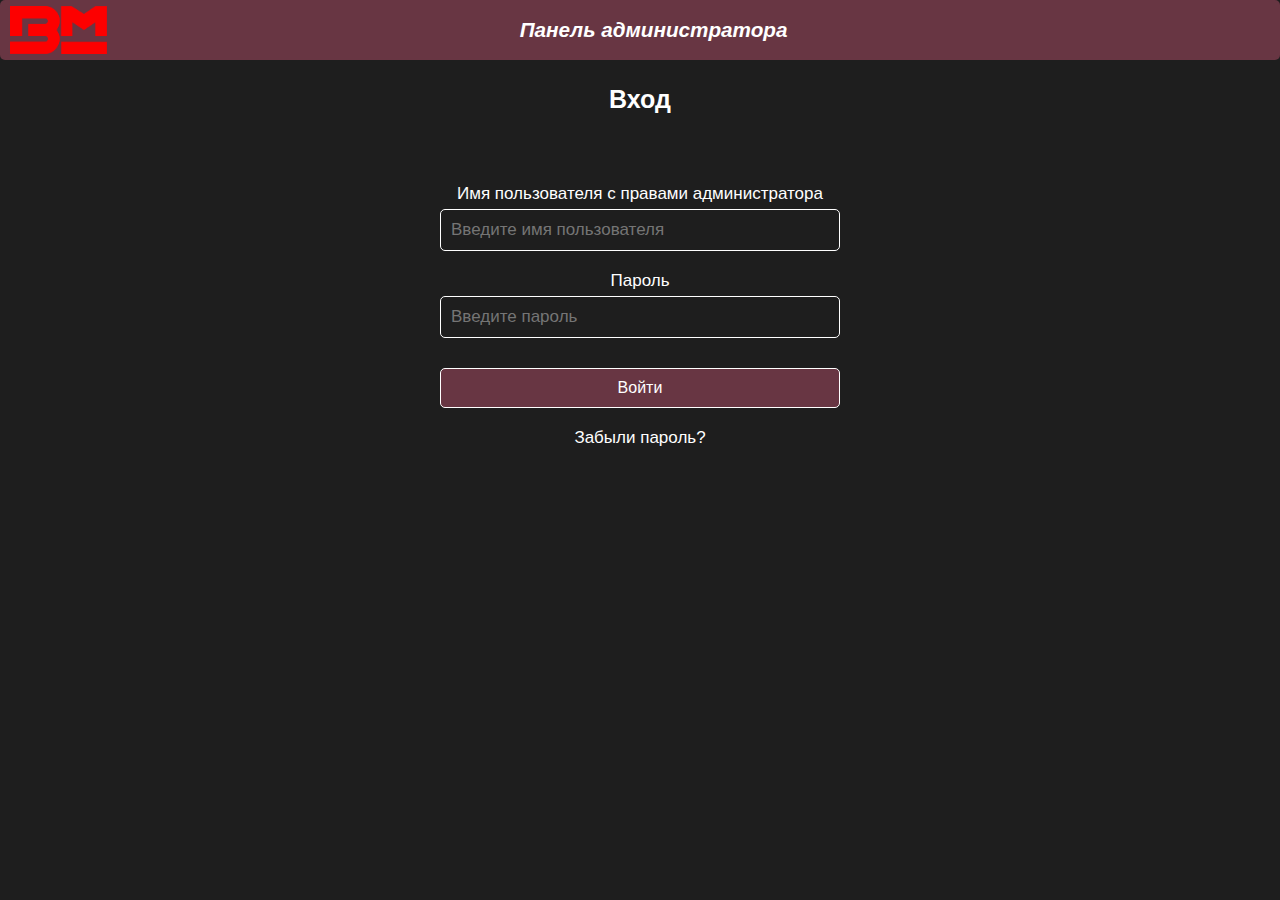
<file: admin/index.html>
<!doctype html><html lang="en"><head><meta charset="utf-8"/><link rel="icon" href="/admin/favicon.png"/><meta itemprop="image" content="/admin/logo192.png"/><meta name="viewport" content="width=device-width,initial-scale=1"/><meta name="theme-color" content="#430415"/><meta name="color-scheme" content="only light"><meta name="description" content="Приложение для удалённого управления контроллером BIOMATIC"/><meta property="og:title" content="BIOMATIC"/><meta property="og:description" content="Приложение для удалённого управления контроллером BIOMATIC"/><meta property="og:image" content="/admin/logo192.png"/><meta property="og:url" content="/admin/myapp"/><meta property="og:site_name" content="BIOMATIC"/><meta property="og:see_also" content="/admin/myapp"/><link rel="apple-touch-icon" href="/admin/logo192.png"/><link rel="manifest" href="/admin/manifest.json"/><title>BIOMATIC</title><script defer="defer" src="/admin/static/js/main.9eb775b9.js"></script><link href="/admin/static/css/main.1d94367e.css" rel="stylesheet"></head><body><noscript>You need to enable JavaScript to run this app.</noscript><div id="root"></div></body></html>
</file>
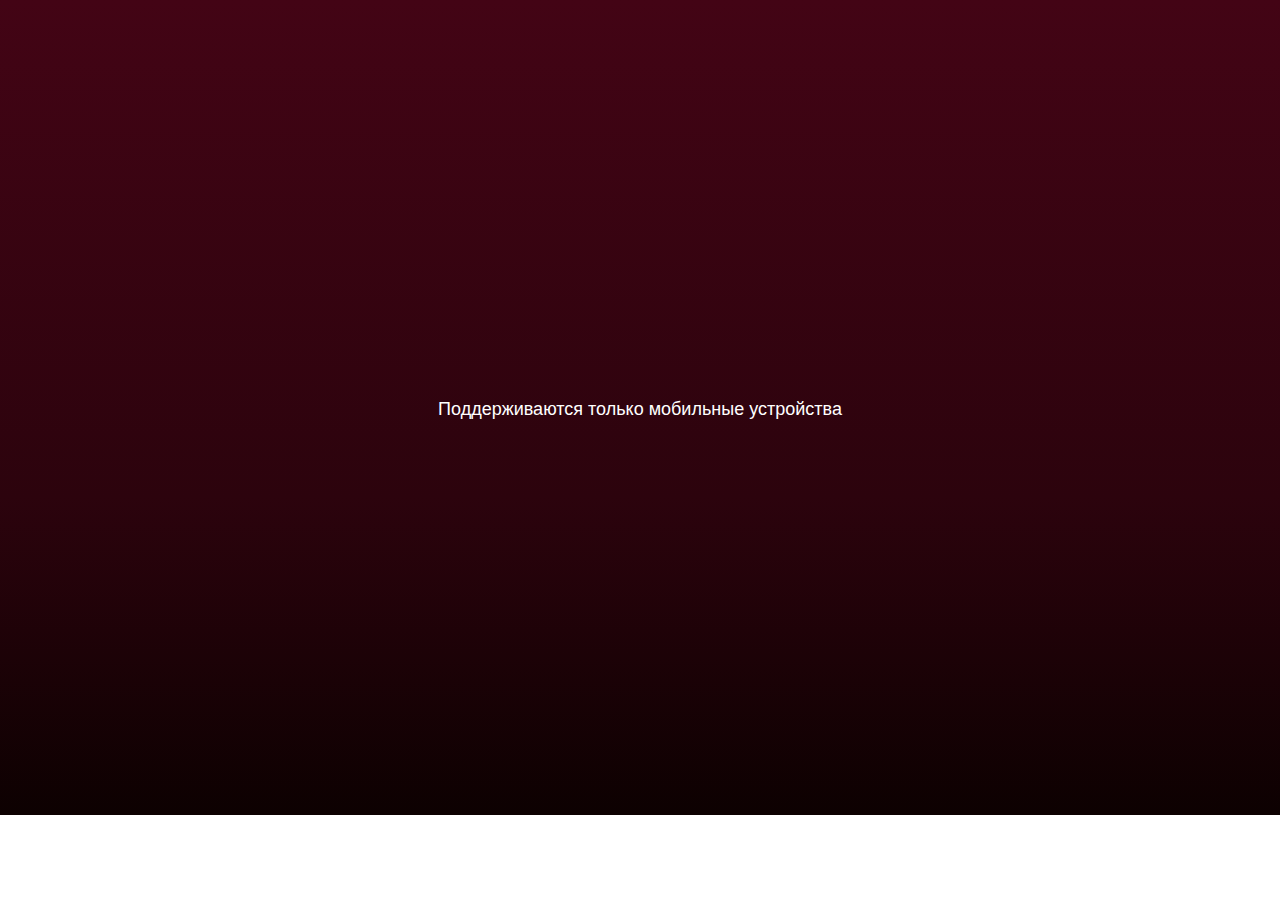
<file: myapp/index.html>
<!doctype html><html lang="en"><head>
<meta charset="utf-8"/><link rel="icon" href="/myapp/favicon.png"/><meta itemprop="image" content="/myapp/logo192.png"/><meta name="viewport" content="width=device-width,initial-scale=1"/><meta name="theme-color" content="#430415"/><meta name="color-scheme" content="only light"><meta name="description" content="Приложение для удалённого управления контроллером BIOMATIC"/><meta property="og:title" content="BIOMATIC"/><meta property="og:description" content="Приложение для удалённого управления контроллером BIOMATIC"/><meta property="og:image" content="/myapp/logo192.png"/><meta property="og:url" content="/myapp/myapp"/><meta property="og:site_name" content="BIOMATIC"/><meta property="og:see_also" content="/myapp/myapp"/><link rel="apple-touch-icon" href="/myapp/logo192.png"/><link rel="manifest" href="/myapp/manifest.json"/><title>BIOMATIC</title><script defer="defer" src="/myapp/static/js/main.44d8ed6e.js"></script><link href="/myapp/static/css/main.8586b933.css" rel="stylesheet"></head><body><noscript>You need to enable JavaScript to run this app.</noscript><div id="root"></div></body></html>
</file>
<file: admin/static/css/main.1d94367e.css>
*{box-sizing:border-box;margin:0;padding:0}a{color:inherit;text-decoration:none}@font-face{font-family:Myriad Pro;font-style:italic;font-weight:700;src:url(/admin/static/media/Myriad%20Pro%20Bold%20Italic.7f00845cbab4949cebd0.ttf)}@font-face{font-family:DS-Digital;font-style:italic;font-weight:700;src:url(/admin/static/media/ds-digital_bold_italic.4ec614e8f9b4014266c9.eot);src:url(/admin/static/media/ds-digital_bold_italic.4ec614e8f9b4014266c9.eot?#iefix) format("embedded-opentype"),url(/admin/static/media/ds-digital_bold_italic.64f83a2835c9e4cacb68.woff2) format("woff2"),url(/admin/static/media/ds-digital_bold_italic.09045fc5533d2b546481.woff) format("woff"),url(/admin/static/media/ds-digital_bold_italic.d0adaf654a92dc0771d4.ttf) format("truetype"),url(/admin/static/media/ds-digital_bold_italic.620633aecd572e2fb2e1.svg#ds-digital_bold_italic) format("svg")}@font-face{font-family:Segment7;font-style:normal;font-weight:400;src:url(/admin/static/media/Segment7.67409c45c01784588a41.woff) format("woff"),url(/admin/static/media/Segment7.34d6d29715069aa239c9.svg#Segment7) format("svg"),url(/admin/static/media/Segment7.4ff516b394c97ae1f18c.eot),url(/admin/static/media/Segment7.4ff516b394c97ae1f18c.eot?#iefix) format("embedded-opentype"),url(/admin/static/media/Segment7.fd88e4c6bbf8c3867000.otf) format("opentype")}@font-face{font-family:Exo\ 2;font-style:normal;font-weight:400;src:url(/admin/static/media/Exo2-VariableFont_wght.cb945e8e8b28126e47ad.ttf)}@font-face{font-family:LCD Nova;font-style:normal;font-weight:400;src:url(/admin/static/media/a_lcdnova.46b8980cb4fdab83f593.ttf)}.offline-circle{background-color:#c03131}.offline-circle,.online-circle{border-radius:50%;height:1rem;width:1rem}.online-circle{background-color:#0f740f}.form_flex{display:flex;flex-direction:column;font-family:Myread Pro,Arial;justify-content:center;margin:70px auto}.form__input{background:#1e1e1e;border:1px solid #fff;border-radius:5px;color:#fff;font-size:17px;margin:0 0 20px;outline:none;padding:10px}.form__input_err{border-color:#f57e0a}.form__button{margin-bottom:20px}.form__label{color:#fff;display:block;font-size:17px;margin-bottom:5px;text-align:center}.form__link{color:#fff;cursor:pointer;text-decoration:none}.form__link:hover{color:bisque}.form__error{color:#f57e0a;margin-bottom:10px;text-align:center}.form__container{margin:auto;min-width:300px;width:60%}.form__captcha{max-width:300px}.header_layout{background:#683643;border-radius:5px;flex:0 0 60px;height:60px;margin-bottom:20px;width:100%}.header_flex{align-items:center;display:flex;gap:10px;justify-content:space-between}.header__logo{height:80%;margin-left:10px}@media(max-width:750px){.header__logo{height:60%}}.header__content{align-items:center;display:flex;flex-grow:1;margin-right:90px}.header__title{flex-grow:1;font-size:2.3vh;font-size:calc(var(--vh, 1vh)*2.3);text-align:center}.header__label,.header__title{color:#fff;font-family:Myread Pro,Arial;font-style:italic;font-weight:700}.header__label{flex-shrink:0;font-size:2vh;font-size:calc(var(--vh, 1vh)*2);padding-left:2vh;padding-left:calc(var(--vh, 1vh)*2);width:4.5em}.header____label-button{height:100%}.burger-menu{flex:0 0 20%}.burger-menu__toggle{display:none}.burger-menu__toggle:checked~.burger-menu__box{display:block}.burger-menu__box{background-color:#1e1e1e;border:1px solid #fff;border-radius:5px;bottom:1vh;display:none;left:1vh;list-style:none;padding:15vh 0;padding:calc(var(--vh, 1vh)*15) 0;position:fixed;right:1vh;text-align:center;top:1vh;z-index:100}@media(min-width:751px){.burger-menu__box{border:none;display:block;padding:0 10px;position:static}}.burger-menu__button{width:100%}.burger-menu__exit{height:32px;position:absolute;right:32px;top:32px;width:32px}@media(min-width:751px){.burger-menu__exit{display:none;position:static}}.burger-menu__exit:before{transform:rotate(45deg)}.burger-menu__exit:after,.burger-menu__exit:before{background-color:#fff;content:" ";height:33px;left:15px;position:absolute;width:4px}.burger-menu__exit:after{transform:rotate(-45deg)}.burger-menu__item{color:#fff;cursor:pointer;display:block;font-family:Myread Pro,Arial;font-size:20px;font-weight:600;padding:12px 24px;text-decoration:none}.burger-menu__item label{cursor:pointer}.burger-menu__item_first{margin-top:40px!important}.burger-menu__item_active{border-color:#fcb8a3!important;color:#fcb8a3!important;cursor:default}.burger-menu__item_active label{cursor:default}.burger-menu__item:hover{background-color:#1e1e1e;border-color:bisque;color:bisque}@media(min-width:751px){.burger-menu__item{border-bottom:1px solid #fff;font-size:17px;margin-top:15px;padding:5px}}.content_position{display:flex;height:90vh;height:calc(var(--vh, 1vh)*90);width:100%}.content__menu-block{border-right:1px solid #fff;width:250px}@media(max-width:900px){.content__menu-block{width:200px}}@media(max-width:750px){.content__menu-block{border:none;width:0}}.content__user-info{color:#fff;font-family:Myread Pro,Arial;font-size:14px;opacity:.5}.content__main-block{flex-grow:1;overflow-y:auto;position:relative}.content__title{color:#fff;font-family:Myread Pro,Arial;font-size:25px;font-weight:700;margin:5px auto;text-align:center;width:70%}@media(max-width:750px){.content__title{box-sizing:border-box;font-size:20px;margin:auto;padding-right:90px;text-align:left;width:85%}}@media(max-width:500px){.content__title{font-size:18px}}.content__page{color:#fff;display:flex;flex-direction:column;flex-grow:1;flex:1 1;font-family:Myread Pro,Arial;justify-content:flex-start;margin:40px auto;width:70%}@media(max-width:750px){.content__page{width:85%}}.content__subtitle{border-bottom:solid #fff;border-width:2px;font-size:18px;padding:5px 0}.content__subtitle_nofirst{margin-top:25px}.content__error{color:#fff;font-family:Myread Pro,Arial;font-size:3vh;font-size:calc(var(--vh, 1vh)*3);margin:10vh 2vw 0;margin:calc(var(--vh, 1vh)*10) 2vw 0 2vw;text-align:center}.widget_main{flex:2 0}.widget_main-1{flex:3 0}.widget_sup{flex:1 0}.widget_author,.widget_devices{flex:1 1}.widget_boler,.widget_kotel,.widget_settings,.widget_termos{display:flex;flex:1 1;flex-direction:column;justify-content:space-between}.widget__subwidget{position:relative}.widget__subwidget_main{flex:3 0}.widget__subwidget_sup{flex:2 0}.widget__hr{border-top:1px solid #fff;height:0;margin:0 2vw}.widget_layout{margin-bottom:10px}.widget_position{position:relative}.widget__out{font-family:DS-Digital;font-style:italic;font-weight:700}.widget__out_corner{border-bottom:1px solid #fff;border-left:1px solid #fff;border-radius:0 0 0 5px;color:#6e6e6e;font-size:16vw;height:17vw;position:absolute;right:2vw;text-align:center;top:2vw;width:19vw}.widget__out_corner-big{font-size:19vw;height:20vw;width:24vw}.widget__out_corner-bottom-left{border-bottom:0;border-left:0;border-radius:0 5px 0 0;border-right:1px solid #fff;border-top:1px solid #fff;bottom:0;left:1vw;top:auto}.widget__out_corner-bottom-right{border-bottom:0;border-left:1px solid #fff;border-radius:5px 0 0 0;border-right:0;border-top:1px solid #fff;bottom:0;right:1vw;top:auto}.widget__out_center{margin:2vw}.widget__out_center,.widget__out_compact{align-content:flex-start;align-items:baseline;color:#fff;display:flex;justify-content:flex-end;text-align:right}.widget__out_compact{margin-right:30vw;position:relative}.widget__out_bottom{align-items:center;bottom:0;color:#fff;display:flex;flex-direction:column;height:11vh;height:calc(var(--vh, 1vh)*11);justify-content:space-between;margin:1vh;margin:calc(var(--vh, 1vh)*1);position:absolute;right:0;text-align:center;width:65vw}.widget__out_bottom_long{height:29vh;height:calc(var(--vh, 1vh)*29)}.widget__out_double{bottom:2.5vw;color:#fff;display:flex;font-size:13vw;justify-content:center;left:50%;margin-left:-25vw;position:absolute;text-align:center;top:19vw;width:50vw}.widget__out-section{flex-basis:50%;flex-grow:1;flex-shrink:0;padding:20% 2vw;position:relative;width:50%}.widget__out-section_left{border-right:1px solid #fff}.widget__out_bottom-center{bottom:0;height:5vh;height:calc(var(--vh, 1vh)*5)}.widget__out_bottom-center,.widget__out_center-center{align-items:center;color:#fff;display:flex;flex-direction:column;justify-content:space-around;padding:1vh;padding:calc(var(--vh, 1vh)*1);position:absolute;right:0;text-align:center;width:100%}.widget__out_center-center{height:30vh;height:calc(var(--vh, 1vh)*30);top:14vh;top:calc(var(--vh, 1vh)*14)}.widget__out_top{color:#fff;font-size:10vw;margin:4vw;text-align:right;text-align:center}.widget__out_column{bottom:0;color:#fff;display:flex;flex-direction:column;height:8vh;height:calc(var(--vh, 1vh)*8);justify-content:space-between;margin:1vh;margin:calc(var(--vh, 1vh)*1);position:absolute;right:0;text-align:right;width:24vw}.widget__out_column_left{bottom:15vh;bottom:calc(var(--vh, 1vh)*15);left:2vw;right:auto}.widget__out_row{bottom:0;color:#fff;display:flex;flex-direction:row;height:8vh;height:7vh;height:calc(var(--vh, 1vh)*7);justify-content:space-around;margin:1vh;margin:calc(var(--vh, 1vh)*1);position:absolute;right:3vw;text-align:center;width:70vw}.widget__span-int{font-size:39vw;line-height:30vw}.widget__span-int_big{font-size:52vw;line-height:42vw}.widget__span-int_compact{font-size:27vw;line-height:25vw}.widget__span-fraction{font-size:15vw}.widget__span-fraction_big{font-size:23vw}.widget__span-fraction_compact{font-size:10vw}.widget__span-unit{font-family:Myriad Pro,Arial;font-size:7vw;font-style:italic;font-weight:700}.widget__span-unit_compact{font-size:6vw;position:absolute;right:0;top:3vw}.widget__text{color:#fff;font-family:Myriad Pro,Arial;font-size:5vw;font-style:italic;font-weight:700;padding:20px;text-align:center}.widget__text_small{color:#f57e0a;font-family:Arial;font-size:4vw;font-style:normal;font-weight:400}.widget__button{background-color:hsla(0,0%,100%,.075);border:1px solid #fff;border-radius:5px;color:#fff;display:block;font-family:Arial;margin:auto auto 20px;padding:10px!important;width:-moz-fit-content;width:fit-content}.widget__span-label{color:#f57e0a;font-family:LCD Nova;font-size:5vh;font-size:calc(var(--vh, 1vh)*5);font-style:normal;font-weight:400}.widget__span-label_small{font-size:3vh;height:3vh;height:calc(var(--vh, 1vh)*3)}.widget__span-label_center,.widget__span-label_small{display:block;text-align:center}.widget__span-info{display:block;font-size:5.5vh;font-size:calc(var(--vh, 1vh)*5.5);height:100%;width:100%}.widget__span-info_flex{align-items:flex-end;display:flex!important;justify-content:space-around!important}.widget__span-info_flex-vertical{flex-direction:column}.widget__span-info-item{align-items:center;display:flex;font-size:4vh;font-size:calc(var(--vh, 1vh)*4);height:5vh;height:calc(var(--vh, 1vh)*5);justify-content:center}.widget__span-info-item_flex{display:flex!important;justify-content:flex-end!important;width:100%!important}.widget__span-info-item_flex>span>span:last-child{min-width:4.5em}.widget__span-info-item_column{align-items:center;display:flex!important;flex-direction:column;height:100%;justify-content:flex-start!important;width:100%!important}.widget__span-info-item_column>span>span:last-child{min-width:4.5em}.widget__span-info-item_big{font-size:10vw!important}.widget__span-info-item_small{font-size:6.5vw!important}.widget__span-info-img{height:90%;margin-right:2vw}.widget__span-info-img_small{height:3vh;height:calc(var(--vh, 1vh)*3)}.widget__span-info-img_mg-lr{margin-left:4vw;margin-right:4vw}.widget__icon{align-items:center;border-radius:0 5px 0 0;border-right:1px solid #fff;border-top:1px solid #fff;bottom:2vw;display:flex;height:15vw;justify-content:center;left:2vw;position:absolute;width:15vw}.widget__icon_top{border-radius:0 0 5px 0!important}.widget__icon_top,.widget__icon_top-center{border-bottom:1px solid #fff!important;border-top:none!important;bottom:auto!important;top:2vw!important}.widget__icon_top-center{border-left:1px solid #fff!important;border-radius:0 0 5px 5px!important;display:flex;justify-content:space-between;left:50%;margin-left:-25vw;padding-left:2vw;padding-right:2vw;width:50vw}.widget__icon-text{align-self:flex-end;color:#fff;font-family:Myread Pro,Arial;font-size:2em;font-style:italic;font-weight:700}.widget__img{height:65%}.widget__img_big{height:7vh;margin-bottom:2vh}.widget__text_normal{font-family:Myread Pro,Arial;font-style:normal;font-weight:400;padding-left:5px}.widget__span-flex{align-items:baseline;display:inline-flex;justify-content:flex-end}.widget__span-flex>span>span{flex-basis:50%;line-height:1.3em}.widget__span-flex .widget__text_left-border{border-left:3px solid #fff}@media (min-aspect-ratio:1/2){.widget_main{flex:2 0}.widget_layout{margin-bottom:.5vh;margin-bottom:calc(var(--vh, 1vh)*.5)}.widget_position{position:relative}.widget__out_corner{font-size:10vw;height:12vw;right:1vw;top:1vw;width:14vw}.widget__out_corner-big{font-size:14vw;height:16vw;width:20vw}.widget__out_corner-bottom-left{bottom:0;left:1vw;top:auto}.widget__out_corner-bottom-right{bottom:0;right:1vw;top:auto}.widget__out_center{margin:1vw}.widget__out_bottom{height:11vh;height:calc(var(--vh, 1vh)*11);margin:1vh;margin:calc(var(--vh, 1vh)*1);width:70vw}.widget__out_bottom_long{height:29vh;height:calc(var(--vh, 1vh)*29)}.widget__span-int{font-size:28vw;line-height:22vw}.widget__span-int_big{font-size:43vw;line-height:35vw}.widget__span-fraction{font-size:10vw}.widget__span-fraction_big{font-size:19vw}.widget__span-unit{font-family:Myriad Pro,Arial;font-size:7vw;font-style:italic;font-weight:700}.widget__span-label{color:#f57e0a;font-family:LCD Nova;font-size:5vh;font-size:calc(var(--vh, 1vh)*5);font-style:normal;font-weight:400}.widget__span-label_small{font-size:3vh;height:3vh;height:calc(var(--vh, 1vh)*3)}.widget__span-info{font-size:5.5vh;font-size:calc(var(--vh, 1vh)*5.5)}.widget__span-info_flex{display:flex;justify-content:space-around;width:100%}.widget__span-info-item{align-items:center;display:flex;height:5vh;height:calc(var(--vh, 1vh)*5);justify-content:center;width:23vw}.widget__span-info-item_column{align-items:center;display:flex!important;flex-direction:column;height:100%;justify-content:flex-start!important;width:100%!important}.widget__span-info-item_column>span>span:last-child{min-width:4.5em}.widget__span-info-img{height:90%;margin-right:2vw}.widget__icon{align-items:center;border-radius:0 5px 0 0;border-right:1px solid #fff;border-top:1px solid #fff;bottom:2vw;display:flex;height:15vw;justify-content:center;left:2vw;position:absolute;width:15vw}.widget__icon_top{border-radius:0 0 5px 0!important}.widget__icon_top,.widget__icon_top-center{border-bottom:1px solid #fff!important;border-top:none!important;bottom:auto!important;top:2vw!important}.widget__icon_top-center{border-left:1px solid #fff!important;border-radius:0 0 5px 5px!important;display:flex;justify-content:space-between;left:50%;margin-left:-25vw;padding-left:2vw;padding-right:2vw;width:50vw}.widget__img{height:65%}}.menu{list-style-type:none;text-decoration:none}.menu__item{align-items:center;display:flex;flex:0 0 10%;flex-direction:column;justify-content:stretch;margin:1.5vh;margin:calc(var(--vh, 1vh)*1.5);width:10%}.menu__item_active{position:relative;text-shadow:0 -1vw 3vw #ffc400,0 1vw 3vw #ffc400,1vw 0 3vw #ffc400,-1vw 0 3vw #ffc400}.menu__item_active:after{background:#ffc400;border-radius:50%;box-shadow:0 0 6vw 3vw #ffc400;content:"";height:0;position:absolute;top:2.5vh;width:0}.menu__img{background-position:50%;background-repeat:no-repeat;background-size:contain;flex:1 1 5vh;width:100%}.menu__img_home{background-image:url([data-uri])}.menu__img_kotel{background-image:url([data-uri])}.menu__img_boler{background-image:url([data-uri])}.menu__img_termostat{background-image:url([data-uri])}.menu__img_settings{background-image:url([data-uri])}.menu__label{font-size:3vw;padding:.1vh;padding:calc(var(--vh, 1vh)*.1)}.footer_position{background:#292929;bottom:0;height:10vh;height:calc(var(--vh, 1vh)*10);left:0;position:fixed;right:0;width:100vw}.footer__menu{color:#fff;display:flex;font-family:Exo\ 2;height:100%;justify-content:space-around;width:100%}.button{cursor:pointer}.button:hover{border-color:bisque}.button__img{display:block;height:1.7vh;width:1.7vh}.button__span_burger{position:relative}.button__span_burger,.button__span_burger:before{background-color:#fff;display:block;height:4px;width:100%}.button__span_burger:before{content:"";position:absolute;top:-10px}.button__span_burger:after{background-color:#fff;content:"";display:block;height:4px;position:absolute;top:10px;width:100%}.button_normal{align-items:center;background:#1e1e1e;border:1px solid #fff;border-radius:5px;display:flex;justify-content:center;padding:0 10px;text-align:center}.button_burger{display:none;flex-direction:column;height:5vh;height:calc(var(--vh, 1vh)*5);width:55px;z-index:99}@media(max-width:750px){.button_burger{display:flex;position:absolute;right:20px;top:70px}}.button_play,.button_play-static{box-shadow:0 0 12px #ff8000;height:30px;width:50px}.button_light{background:#683643;border:1px solid #fff;border-radius:5px;color:#fff;justify-content:center;padding:10px 25px;text-align:center}.button_light:hover{color:bisque}.devices{list-style-type:none}.devices__item{border-bottom:1px solid #fff;color:#fff;font-family:Myread Pro,Arial;font-size:18px;margin:7px auto 0;padding:5px 0 2px;width:100%}.devices__item_offline{border-color:#6e6e6e;color:#6e6e6e}.devices__item_offline .devices__info-name:hover{color:rgba(255,228,196,.678)!important}@media(max-width:750px){.devices__item{font-size:16px}}.devices__item_warning{height:1.5rem;right:2rem;top:5px;width:1.5rem}.devices__item_warning img{height:100%;object-fit:contain;width:100%}.devices__button{background:#6e6e6e;color:#fff;font-family:Myread Pro,Arial;font-size:17px;padding:7px;width:-moz-fit-content;width:fit-content}.devices__button:hover{color:bisque}.devices__button-wrap{margin:20px auto 10px}.devices__info{align-items:center;bottom:0;display:flex;gap:10px;justify-content:flex-start;left:0;padding:5px 0 3px;right:0;top:0}.devices__info.edit{opacity:0}.devices__info-temp{align-items:flex-end;display:flex;flex-direction:row-reverse;justify-content:space-between;text-align:right;width:7.5em}@media(max-width:750px){.devices__info-temp{flex-direction:column;gap:10px}}.devices__info-name{cursor:pointer;width:80%;word-break:break-all}.devices__info-name:hover{color:bisque}.devices__control{align-items:center;bottom:0;display:flex;justify-content:center;left:0;right:0;top:0}@media(max-width:750px){.devices__control{flex-direction:column}}.devices__del{background-image:url(/admin/static/media/del.85c9b1526a0974cfdd8c.svg);background-position:50%;background-repeat:no-repeat;background-size:70%;height:30px;margin:2px;width:30px}.devices__del_offline{background-image:url(/admin/static/media/del_offline.b46ff97a04f0082b2e23.svg);border-color:#6e6e6e}.devices__edit{background-image:url(/admin/static/media/edit.4e2eb201097553fd3ddf.svg);background-position:50%;background-repeat:no-repeat;background-size:70%;height:30px;margin:2px;width:30px}.devices__edit_offline{background-image:url(/admin/static/media/edit_offline.98981e282ba3105522dd.svg);border-color:#6e6e6e}.devices__close{background-image:url(/admin/static/media/close.621dbfd4a26dbf6db185.svg);background-position:50%;background-repeat:no-repeat;background-size:70%;border:none;height:6vw;margin:1.5vw;right:0;top:0;width:6vw}.devices__close_offline{background-image:url(/admin/static/media/close_offline.0608616d019e551c33d3.svg)}.devices__look{background-image:url(/admin/static/media/look.78c1cf8adf74d07a24ea.svg);background-position:50%;background-repeat:no-repeat;background-size:70%;height:8vw;margin:1.5vw;width:8vw}.devices__look_offline{background-image:url(/admin/static/media/look_offline.163c79d7986f26f13420.svg);border-color:#6e6e6e}.popup_position{background:#6e6e6e80;bottom:0;left:0;position:fixed;right:0;top:0;z-index:100}.popup__box{background-color:#1e1e1e;border:2px solid #fff;border-radius:5px;color:#fff;display:flex;flex-direction:column;font-family:Myread Pro,Arial;font-size:18px;height:70vh;height:calc(var(--vh, 1vh)*70);justify-content:center;list-style:none;margin:10vh auto;margin:calc(var(--vh, 1vh)*10) auto;max-width:460px;padding:70px;position:relative;text-align:center}@media(max-width:500px){.popup__box{padding-left:50px;padding-right:50px}}.popup__button{cursor:pointer;font-size:17px;margin-top:2vh;margin-top:calc(var(--vh, 1vh)*2);padding:1vh;padding:calc(var(--vh, 1vh)*1)}.popup__button:hover{border-color:bisque;color:bisque}.popup__exit{cursor:pointer;height:32px;position:absolute;right:32px;top:32px;width:32px}.popup__exit:hover:after,.popup__exit:hover:before{background-color:bisque}.popup__exit:before{transform:rotate(45deg)}.popup__exit:after,.popup__exit:before{background-color:#fff;content:" ";height:33px;left:15px;position:absolute;width:4px}.popup__exit:after{transform:rotate(-45deg)}.popup__form{margin:0;padding:0}.slider{flex-grow:1;min-width:300px}.slider__button,.slider_position{align-items:center;display:flex}.slider__button{color:#fff;flex-shrink:0;font-family:Arial,Helvetica,sans-serif;font-size:20px;font-weight:bolder;height:30px;justify-content:center;padding:0;width:30px}.slider_vertical-left{left:3.5vw}.slider_vertical-left,.slider_vertical-right{bottom:3vw;flex-direction:column-reverse;margin:0;position:absolute;top:3.5vw}.slider_vertical-right{right:3.5vw}.input{background-color:#0000;border:1px solid #fff;border-radius:5px;color:#fff;font-family:Myread Pro,Arial;font-size:17px;padding:2px 3px;width:4em}.checkbox-container__position{display:flex;flex-direction:column;gap:3px;margin:0}.checkbox-container .checkbox,.checkbox-container__item{align-items:center;display:flex}.checkbox-container .checkbox{border:1px solid #fff;border-radius:5px;height:25px;justify-content:center;margin-right:7px;width:25px}.checkbox-container .checkbox,.checkbox-container .checkbox__label{color:#fff;font-family:Myread Pro,Arial;font-size:17px}.error-popup__list li{list-style-type:none}.warning-label{display:inline-block;margin:5px;vertical-align:middle;width:1.5em}.warning-label__btn{align-items:center;background-color:#0000;border-radius:7px;color:#fff;display:flex;font-family:Myread Pro,Arial;font-size:14px;height:25px;justify-content:space-around;left:45%;left:calc(50% - 75px);position:absolute;top:40px;width:150px}.warning-label__btn img{height:90%}.device-detail__item{align-items:flex-end;border-bottom:1px solid;border-color:#ffffff5e;display:flex;flex-wrap:wrap;gap:10px;padding:15px 0 5px}.device-detail__item-label{color:#fcb8a3;display:block;width:40%}@media(max-width:1250px){.device-detail__item-label{width:60%}}@media(max-width:600px){.device-detail__item-label{width:70%}}@media(max-width:450px){.device-detail__item-label{width:100%}}.device-detail__item-value{width:100px}.author__page{margin:0 auto;max-width:95%;width:400px}.pagination{display:flex;gap:3px;margin:20px 0 7px}.pagination__item{align-items:center;border:1px solid hsla(0,0%,100%,.329);border-radius:5px;cursor:pointer;display:flex;flex-shrink:0;height:30px;justify-content:center;width:30px}@media(max-width:459px){.pagination__item{display:none}}.pagination__item_bold{font-weight:700}@media(max-width:459px){.pagination__item_bold{display:flex}}.pagination__item:hover{border-color:bisque;color:bisque}.pagination__item_active{background-color:hsla(0,0%,100%,.068);border-color:#fcb8a3!important;box-shadow:0 0 5px 0 hsla(0,0%,100%,.836);color:#fcb8a3!important;cursor:default;font-weight:600}@media(max-width:459px){.pagination__item_active{display:flex}}.pagination__item_unvisible{display:none}.pagination__item_disabled{border-color:hsla(0,0%,100%,.329)!important;color:hsla(0,0%,100%,.267)!important;cursor:default}.pagination__points{align-items:flex-end;display:flex;flex-shrink:0;height:30px;justify-content:center;width:30px}@media(max-width:459px){.pagination__points{display:none}}.pagination__label{color:hsla(0,0%,100%,.425);font-size:16px}.curves{background-color:#fff;margin-top:5px;overflow-x:auto;overflow-y:hidden}.curves__label{align-items:center;color:#000;display:flex;line-height:1;margin-bottom:10px}.curves__checkbox{height:17px;margin-right:10px;width:17px}.curves__controls{margin:5px 50px 20px}.wraper_background{background:#1e1e1e;height:100vh;height:calc(var(--vh, 1vh)*100);overflow-y:auto}.wraper__error{align-items:center;color:#fff;display:flex;font-family:Arial,Helvetica,sans-serif;font-size:large;height:95.5vh;height:calc(var(--vh, 1vh)*95.5);justify-content:center;width:100%}
/*# sourceMappingURL=main.1d94367e.css.map*/
</file>
<file: myapp/static/css/main.8586b933.css>
*{box-sizing:border-box;margin:0;padding:0}:not(input){-webkit-user-select:none;user-select:none}@font-face{font-family:Myriad Pro;font-style:italic;font-weight:700;src:url(/myapp/static/media/Myriad%20Pro%20Bold%20Italic.7f00845cbab4949cebd0.ttf)}@font-face{font-family:DS-Digital;font-style:italic;font-weight:700;src:url(/myapp/static/media/ds-digital_bold_italic.4ec614e8f9b4014266c9.eot);src:url(/myapp/static/media/ds-digital_bold_italic.4ec614e8f9b4014266c9.eot?#iefix) format("embedded-opentype"),url(/myapp/static/media/ds-digital_bold_italic.64f83a2835c9e4cacb68.woff2) format("woff2"),url(/myapp/static/media/ds-digital_bold_italic.09045fc5533d2b546481.woff) format("woff"),url(/myapp/static/media/ds-digital_bold_italic.d0adaf654a92dc0771d4.ttf) format("truetype"),url(/myapp/static/media/ds-digital_bold_italic.620633aecd572e2fb2e1.svg#ds-digital_bold_italic) format("svg")}@font-face{font-family:Segment7;font-style:normal;font-weight:400;src:url(/myapp/static/media/Segment7.67409c45c01784588a41.woff) format("woff"),url(/myapp/static/media/Segment7.34d6d29715069aa239c9.svg#Segment7) format("svg"),url(/myapp/static/media/Segment7.4ff516b394c97ae1f18c.eot),url(/myapp/static/media/Segment7.4ff516b394c97ae1f18c.eot?#iefix) format("embedded-opentype"),url(/myapp/static/media/Segment7.fd88e4c6bbf8c3867000.otf) format("opentype")}@font-face{font-family:Exo\ 2;font-style:normal;font-weight:400;src:url(/myapp/static/media/Exo2-VariableFont_wght.cb945e8e8b28126e47ad.ttf)}@font-face{font-family:LCD Nova;font-style:normal;font-weight:400;src:url(/myapp/static/media/a_lcdnova.46b8980cb4fdab83f593.ttf)}.offline-circle{background-color:#c03131}.offline-circle,.online-circle{border-radius:50%;height:1rem;width:1rem}.online-circle{background-color:#0f740f}.form_flex{display:flex;flex-direction:column;font-family:Myread Pro,Arial;height:100%;justify-content:center;margin:5vh;margin:calc(var(--vh, 1vh)*5);padding-bottom:6vh;padding-bottom:calc(var(--vh, 1vh)*6)}.form__input{background:#1e1e1e;border:1px solid #fff;border-radius:5px;color:#fff;font-size:5vw;margin:0 0 4vh;margin:0 0 calc(var(--vh, 1vh)*4) 0;outline:none;padding:1vw}.form__input_err{border-color:#f57e0a}.form__button{margin-bottom:3vw}.form__label{color:#fff;display:block;font-size:5vw;margin-bottom:2vw;text-align:center}.form__link{color:#fff;text-decoration:none}.form__error{color:#f57e0a;margin-bottom:2vw;text-align:center}.header_layout{background:#683643;border-radius:5px;flex:0 0 6vh;flex:0 0 calc(var(--vh, 1vh)*6);height:6vh;height:calc(var(--vh, 1vh)*6);margin-bottom:1.5vh;margin-bottom:calc(var(--vh, 1vh)*1.5);width:100%}.header_flex{justify-content:space-between}.header__content,.header_flex{align-items:center;display:flex}.header__content{flex-grow:1}.header__title{flex-grow:1;font-size:2.3vh;font-size:calc(var(--vh, 1vh)*2.3);text-align:center}.header__label,.header__title{color:#fff;font-family:Myread Pro,Arial;font-style:italic;font-weight:700}.header__label{flex-shrink:0;font-size:2vh;font-size:calc(var(--vh, 1vh)*2);padding-left:2vh;padding-left:calc(var(--vh, 1vh)*2);width:4.5em}.header____label-button{height:100%}.burger-menu{flex:0 0 20%}.burger-menu__toggle{display:none}.burger-menu__toggle:checked~.burger-menu__box{display:block}.burger-menu__box{background-color:#1e1e1e;border:1px solid #fff;border-radius:5px;bottom:1vh;display:none;left:1vh;list-style:none;padding:15vh 0;padding:calc(var(--vh, 1vh)*15) 0;position:fixed;right:1vh;text-align:center;top:1vh;z-index:100}.burger-menu__button{width:100%}.burger-menu__exit{height:32px;position:absolute;right:32px;top:32px;width:32px}.burger-menu__exit:before{-webkit-transform:rotate(45deg);transform:rotate(45deg)}.burger-menu__exit:after,.burger-menu__exit:before{background-color:#fff;content:" ";height:33px;left:15px;position:absolute;width:4px}.burger-menu__exit:after{-webkit-transform:rotate(-45deg);transform:rotate(-45deg)}.burger-menu__item{color:#fff;display:block;font-family:Myread Pro,Arial;font-size:20px;font-weight:600;padding:12px 24px;text-decoration:none}.burger-menu__item:hover{background-color:#1e1e1e}.content_position{height:90vh;height:calc(var(--vh, 1vh)*90);width:100%}.content__page{display:flex;flex:1 1;flex-direction:column;height:81vh;height:calc(var(--vh, 1vh)*81);justify-content:space-between;width:100%}.content__error{color:#fff;font-family:Myread Pro,Arial;font-size:3vh;font-size:calc(var(--vh, 1vh)*3);margin:10vh 2vw 0;margin:calc(var(--vh, 1vh)*10) 2vw 0 2vw;text-align:center}.widget_main{flex:2 0}.widget_main-1{flex:3 0}.widget_sup{flex:1 0}.widget_author,.widget_devices{flex:1 1}.widget_boler,.widget_kotel,.widget_settings,.widget_termos{display:flex;flex:1 1;flex-direction:column;justify-content:space-between}.widget__subwidget{position:relative}.widget__subwidget_main{flex:3 0}.widget__subwidget_sup{flex:2 0}.widget__hr{border-top:1px solid #fff;height:0;margin:0 2vw}.widget_layout{background:#1e1e1e;border:1px solid #fff;border-radius:5px;margin-bottom:1.5vh;margin-bottom:calc(var(--vh, 1vh)*1.5)}.widget_position{position:relative}.widget__out{font-family:DS-Digital;font-style:italic;font-weight:700}.widget__out_corner{border-bottom:1px solid #fff;border-left:1px solid #fff;border-radius:0 0 0 5px;color:#6e6e6e;font-size:16vw;height:17vw;position:absolute;right:2vw;text-align:center;top:2vw;width:19vw}.widget__out_corner-big{font-size:19vw;height:20vw;width:24vw}.widget__out_corner-bottom-left{border-bottom:0;border-left:0;border-radius:0 5px 0 0;border-right:1px solid #fff;border-top:1px solid #fff;bottom:0;left:1vw;top:auto}.widget__out_corner-bottom-right{border-bottom:0;border-left:1px solid #fff;border-radius:5px 0 0 0;border-right:0;border-top:1px solid #fff;bottom:0;right:1vw;top:auto}.widget__out_center{margin:2vw}.widget__out_center,.widget__out_compact{align-content:flex-start;align-items:baseline;color:#fff;display:flex;justify-content:flex-end;text-align:right}.widget__out_compact{margin-right:30vw;position:relative}.widget__out_bottom{align-items:center;bottom:0;color:#fff;display:flex;flex-direction:column;height:11vh;height:calc(var(--vh, 1vh)*11);justify-content:space-between;margin:1vh;margin:calc(var(--vh, 1vh)*1);position:absolute;right:0;text-align:center;width:65vw}.widget__out_bottom_long{height:29vh;height:calc(var(--vh, 1vh)*29)}.widget__out_double{bottom:2.5vw;color:#fff;display:flex;font-size:13vw;justify-content:center;left:50%;margin-left:-25vw;position:absolute;text-align:center;top:19vw;width:50vw}.widget__out-section{flex-basis:50%;flex-grow:1;flex-shrink:0;padding:20% 2vw;position:relative;width:50%}.widget__out-section_left{border-right:1px solid #fff}.widget__out_bottom-center{bottom:0;height:5vh;height:calc(var(--vh, 1vh)*5)}.widget__out_bottom-center,.widget__out_center-center{align-items:center;color:#fff;display:flex;flex-direction:column;justify-content:space-around;padding:1vh;padding:calc(var(--vh, 1vh)*1);position:absolute;right:0;text-align:center;width:100%}.widget__out_center-center{height:30vh;height:calc(var(--vh, 1vh)*30);top:14vh;top:calc(var(--vh, 1vh)*14)}.widget__out_top{color:#fff;font-size:10vw;margin:4vw;text-align:right;text-align:center}.widget__out_column{bottom:0;color:#fff;display:flex;flex-direction:column;height:8vh;height:calc(var(--vh, 1vh)*8);justify-content:space-between;margin:1vh;margin:calc(var(--vh, 1vh)*1);position:absolute;right:0;text-align:right;width:24vw}.widget__out_column_left{bottom:15vh;bottom:calc(var(--vh, 1vh)*15);left:2vw;right:auto}.widget__out_row{bottom:0;color:#fff;display:flex;flex-direction:row;height:8vh;height:7vh;height:calc(var(--vh, 1vh)*7);justify-content:space-around;margin:1vh;margin:calc(var(--vh, 1vh)*1);position:absolute;right:3vw;text-align:center;width:70vw}.widget__span-int{font-size:39vw;line-height:30vw}.widget__span-int_big{font-size:52vw;line-height:42vw}.widget__span-int_compact{font-size:27vw;line-height:25vw}.widget__span-fraction{font-size:15vw}.widget__span-fraction_big{font-size:23vw}.widget__span-fraction_compact{font-size:10vw}.widget__span-unit{font-family:Myriad Pro,Arial;font-size:7vw;font-style:italic;font-weight:700}.widget__span-unit_compact{font-size:6vw;position:absolute;right:0;top:3vw}.widget__span-label{color:#f57e0a;font-family:LCD Nova;font-size:5vh;font-size:calc(var(--vh, 1vh)*5);font-style:normal;font-weight:400}.widget__span-label_small{font-size:3vh;height:3vh;height:calc(var(--vh, 1vh)*3)}.widget__span-label_center,.widget__span-label_small{display:block;text-align:center}.widget__span-info{display:block;font-size:5.5vh;font-size:calc(var(--vh, 1vh)*5.5);height:100%;width:100%}.widget__span-info_flex{align-items:flex-end;display:flex!important;justify-content:space-around!important}.widget__span-info_flex-vertical{flex-direction:column}.widget__span-info-item{align-items:center;display:flex;font-size:4vh;font-size:calc(var(--vh, 1vh)*4);height:5vh;height:calc(var(--vh, 1vh)*5);justify-content:center}.widget__span-info-item_flex{display:flex!important;justify-content:flex-end!important;width:100%!important}.widget__span-info-item_flex>span>span:last-child{min-width:4.5em}.widget__span-info-item_column{align-items:center;display:flex!important;flex-direction:column;height:100%;justify-content:flex-start!important;width:100%!important}.widget__span-info-item_column>span>span:last-child{min-width:4.5em}.widget__span-info-item_big{font-size:10vw!important}.widget__span-info-item_small{font-size:6.5vw!important}.widget__span-info-img{height:90%;margin-right:2vw}.widget__span-info-img_small{height:3vh;height:calc(var(--vh, 1vh)*3)}.widget__span-info-img_mg-lr{margin-left:4vw;margin-right:4vw}.widget__icon{align-items:center;border-radius:0 5px 0 0;border-right:1px solid #fff;border-top:1px solid #fff;bottom:2vw;display:flex;height:15vw;justify-content:center;left:2vw;position:absolute;width:15vw}.widget__icon_top{border-radius:0 0 5px 0!important}.widget__icon_top,.widget__icon_top-center{border-bottom:1px solid #fff!important;border-top:none!important;bottom:auto!important;top:2vw!important}.widget__icon_top-center{border-left:1px solid #fff!important;border-radius:0 0 5px 5px!important;display:flex;justify-content:space-between;left:50%;margin-left:-25vw;padding-left:2vw;padding-right:2vw;width:50vw}.widget__icon-text{align-self:flex-end;color:#fff;font-family:Myread Pro,Arial;font-size:2em;font-style:italic;font-weight:700}.widget__img{height:65%}.widget__img_big{height:7vh;margin-bottom:2vh}.widget__text_normal{font-family:Myread Pro,Arial;font-size:.5em;font-style:normal;font-weight:400}.widget__span-flex{align-items:baseline;display:inline-flex;justify-content:flex-end}.widget__span-flex>span>span{flex-basis:50%;line-height:1.3em}.widget__span-flex .widget__text_left-border{border-left:3px solid #fff}@media (min-aspect-ratio:1/2){.widget_main{flex:2 0}.widget_layout{margin-bottom:.5vh;margin-bottom:calc(var(--vh, 1vh)*.5)}.widget_position{position:relative}.widget__out_corner{font-size:10vw;height:12vw;right:1vw;top:1vw;width:14vw}.widget__out_corner-big{font-size:14vw;height:16vw;width:20vw}.widget__out_corner-bottom-left{bottom:0;left:1vw;top:auto}.widget__out_corner-bottom-right{bottom:0;right:1vw;top:auto}.widget__out_center{margin:1vw}.widget__out_bottom{height:11vh;height:calc(var(--vh, 1vh)*11);margin:1vh;margin:calc(var(--vh, 1vh)*1);width:70vw}.widget__out_bottom_long{height:29vh;height:calc(var(--vh, 1vh)*29)}.widget__span-int{font-size:28vw;line-height:22vw}.widget__span-int_big{font-size:43vw;line-height:35vw}.widget__span-fraction{font-size:10vw}.widget__span-fraction_big{font-size:19vw}.widget__span-unit{font-family:Myriad Pro,Arial;font-size:7vw;font-style:italic;font-weight:700}.widget__span-label{color:#f57e0a;font-family:LCD Nova;font-size:5vh;font-size:calc(var(--vh, 1vh)*5);font-style:normal;font-weight:400}.widget__span-label_small{font-size:3vh;height:3vh;height:calc(var(--vh, 1vh)*3)}.widget__span-info{font-size:5.5vh;font-size:calc(var(--vh, 1vh)*5.5)}.widget__span-info_flex{display:flex;justify-content:space-around;width:100%}.widget__span-info-item{align-items:center;display:flex;height:5vh;height:calc(var(--vh, 1vh)*5);justify-content:center;width:23vw}.widget__span-info-item_column{align-items:center;display:flex!important;flex-direction:column;height:100%;justify-content:flex-start!important;width:100%!important}.widget__span-info-item_column>span>span:last-child{min-width:4.5em}.widget__span-info-img{height:90%;margin-right:2vw}.widget__icon{align-items:center;border-radius:0 5px 0 0;border-right:1px solid #fff;border-top:1px solid #fff;bottom:2vw;display:flex;height:15vw;justify-content:center;left:2vw;position:absolute;width:15vw}.widget__icon_top{border-radius:0 0 5px 0!important}.widget__icon_top,.widget__icon_top-center{border-bottom:1px solid #fff!important;border-top:none!important;bottom:auto!important;top:2vw!important}.widget__icon_top-center{border-left:1px solid #fff!important;border-radius:0 0 5px 5px!important;display:flex;justify-content:space-between;left:50%;margin-left:-25vw;padding-left:2vw;padding-right:2vw;width:50vw}.widget__img{height:65%}}.menu{list-style-type:none;text-decoration:none}.menu__item{align-items:center;display:flex;flex:0 0 10%;flex-direction:column;justify-content:stretch;margin:1.5vh;margin:calc(var(--vh, 1vh)*1.5);width:10%}.menu__item_active{position:relative;text-shadow:0 -1vw 3vw #ffc400,0 1vw 3vw #ffc400,1vw 0 3vw #ffc400,-1vw 0 3vw #ffc400}.menu__item_active:after{background:#ffc400;border-radius:50%;box-shadow:0 0 6vw 3vw #ffc400;content:"";height:0;position:absolute;top:2.5vh;width:0}.menu__img{background-position:50%;background-repeat:no-repeat;background-size:contain;flex:1 1 5vh;width:100%}.menu__img_home{background-image:url([data-uri])}.menu__img_kotel{background-image:url([data-uri])}.menu__img_boler{background-image:url([data-uri])}.menu__img_termostat{background-image:url([data-uri])}.menu__img_settings{background-image:url([data-uri])}.menu__label{font-size:3vw;padding:.1vh;padding:calc(var(--vh, 1vh)*.1)}.footer_position{background:#292929;bottom:0;height:10vh;height:calc(var(--vh, 1vh)*10);left:0;position:fixed;right:0;width:100vw}.footer__menu{color:#fff;display:flex;font-family:Exo\ 2;height:100%;justify-content:space-around;width:100%}.button__img{display:block;height:1.7vh;width:1.7vh}.button__span_burger{position:relative}.button__span_burger,.button__span_burger:before{background-color:#fff;display:block;height:4px;width:100%}.button__span_burger:before{content:"";position:absolute;top:-1.5vh}.button__span_burger:after{background-color:#fff;content:"";display:block;height:4px;position:absolute;top:1.5vh;width:100%}.button_burger{display:flex;flex-direction:column;height:6vh;height:calc(var(--vh, 1vh)*6);width:100% vw}.button_normal{align-items:center;background:#1e1e1e;border:1px solid #fff;border-radius:5px;display:flex;justify-content:center;padding:0 3.5vw;text-align:center}.button_play{bottom:2vw;left:50%;margin-left:-3.5vh;position:absolute}.button_play,.button_play-static{box-shadow:0 0 12px #ff8000;height:4.5vh;width:7vh}.button_play-static{margin-left:-1vh}.button_light{background:#683643;border:1px solid #fff;border-radius:5px;color:#fff;justify-content:center;padding:1vw;text-align:center}.devices{height:70vh;height:calc(var(--vh, 1vh)*70);list-style-type:none;overflow-y:scroll;position:relative}.devices__item{border:1px solid #fff;border-radius:5px;color:#fff;font-family:Myread Pro,Arial;font-size:5vw;margin:2vh auto;margin:calc(var(--vh, 1vh)*2) auto;min-height:18vw;padding:2vw;position:relative;width:85vw}.devices__item_offline{border-color:#6e6e6e;color:#6e6e6e}.devices__button{background:#6e6e6e;bottom:0;color:#fff;font-family:Myread Pro,Arial;font-size:5vw;left:3vw;margin:3vh auto;margin:calc(var(--vh, 1vh)*3) auto;padding:2vw;position:absolute;right:3vw}.devices__info{align-items:stretch;bottom:0;display:flex;justify-content:space-between;left:0;padding:10px;position:absolute;right:0;top:0}.devices__info.edit{opacity:0}.devices__info-temp{align-items:flex-end;display:flex;flex-direction:column;justify-content:space-between;width:7.5em}.devices__control{align-items:center;bottom:0;display:flex;justify-content:center;left:0;position:absolute;right:0;top:0}.devices__control.normal{display:none}.devices__del{background-image:url(/myapp/static/media/del.85c9b1526a0974cfdd8c.svg);background-position:50%;background-repeat:no-repeat;background-size:70%;height:10vw;margin:1.5vw;width:10vw}.devices__del_offline{background-image:url(/myapp/static/media/del_offline.b46ff97a04f0082b2e23.svg);border-color:#6e6e6e}.devices__edit{background-image:url(/myapp/static/media/edit.4e2eb201097553fd3ddf.svg);background-position:50%;background-repeat:no-repeat;background-size:70%;height:10vw;margin:1.5vw;width:10vw}.devices__edit_offline{background-image:url(/myapp/static/media/edit_offline.98981e282ba3105522dd.svg);border-color:#6e6e6e}.devices__close{background-image:url(/myapp/static/media/close.621dbfd4a26dbf6db185.svg);background-position:50%;background-repeat:no-repeat;background-size:70%;border:none;height:6vw;margin:1.5vw;position:absolute;right:0;top:0;width:6vw}.devices__close_offline{background-image:url(/myapp/static/media/close_offline.0608616d019e551c33d3.svg)}.devices__look{background-image:url(/myapp/static/media/look.78c1cf8adf74d07a24ea.svg);background-position:50%;background-repeat:no-repeat;background-size:70%;height:8vw;margin:1.5vw;width:8vw}.devices__look_offline{background-image:url(/myapp/static/media/look_offline.163c79d7986f26f13420.svg);border-color:#6e6e6e}.popup_position{background:hsla(0,0%,43%,.5);bottom:0;left:0;position:fixed;right:0;top:0;z-index:100}.popup__box{background-color:#1e1e1e;border:2px solid #fff;border-radius:5px;color:#fff;display:flex;flex-direction:column;font-family:Myread Pro,Arial;font-size:5vw;height:60vh;height:calc(var(--vh, 1vh)*60);justify-content:center;list-style:none;margin:15vh auto;margin:calc(var(--vh, 1vh)*15) auto;padding:6vw;position:relative;text-align:center;width:90vw}.popup__button{font-size:2.5vh;font-size:calc(var(--vh, 1vh)*2.5);margin-top:2vh;margin-top:calc(var(--vh, 1vh)*2);padding:1vh;padding:calc(var(--vh, 1vh)*1)}.popup__exit{height:32px;position:absolute;right:32px;top:32px;width:32px}.popup__exit:before{-webkit-transform:rotate(45deg);transform:rotate(45deg)}.popup__exit:after,.popup__exit:before{background-color:#fff;content:" ";height:33px;left:15px;position:absolute;width:4px}.popup__exit:after{-webkit-transform:rotate(-45deg);transform:rotate(-45deg)}.popup__form{margin:0;padding:0}.slider_position{align-items:center;display:flex;margin:3vh 2vw}.slider__button{align-items:center;color:#fff;display:flex;flex-shrink:0;font-family:Arial,Helvetica,sans-serif;font-size:10vw;font-weight:bolder;height:9vw;justify-content:center;padding:0;width:9vw}.slider_vertical-left{left:3.5vw}.slider_vertical-left,.slider_vertical-right{bottom:3vw;flex-direction:column-reverse;margin:0;position:absolute;top:3.5vw}.slider_vertical-right{right:3.5vw}.checkbox-container__position{margin:13vh 5vw}.checkbox-container__item{align-items:center;display:flex;margin-bottom:2vh}.checkbox{align-items:center;border:3px solid #fff;border-radius:5px;display:flex;font-size:6vw;height:8vw;justify-content:center;margin-right:5vw;width:8vw}.checkbox,.checkbox__label{color:#fff;font-family:Myread Pro,Arial}.checkbox__label{font-size:5.3vw}.wraper_background{background:#430415;background:linear-gradient(180deg,#430415,#2c030d 61%,#0d0101);height:90.5vh;height:calc(var(--vh, 1vh)*90.5);left:0;padding:1vh 4vw .5vh;padding:calc(var(--vh, 1vh)*1) 4vw calc(var(--vh, 1vh)*.5) 4vw;position:absolute;right:0;top:0}.wraper_flex{display:flex;flex-direction:column}.wraper__error{align-items:center;color:#fff;display:flex;font-family:Arial,Helvetica,sans-serif;font-size:large;height:100vh;justify-content:center;width:100%}
/*# sourceMappingURL=main.8586b933.css.map*/
</file>
